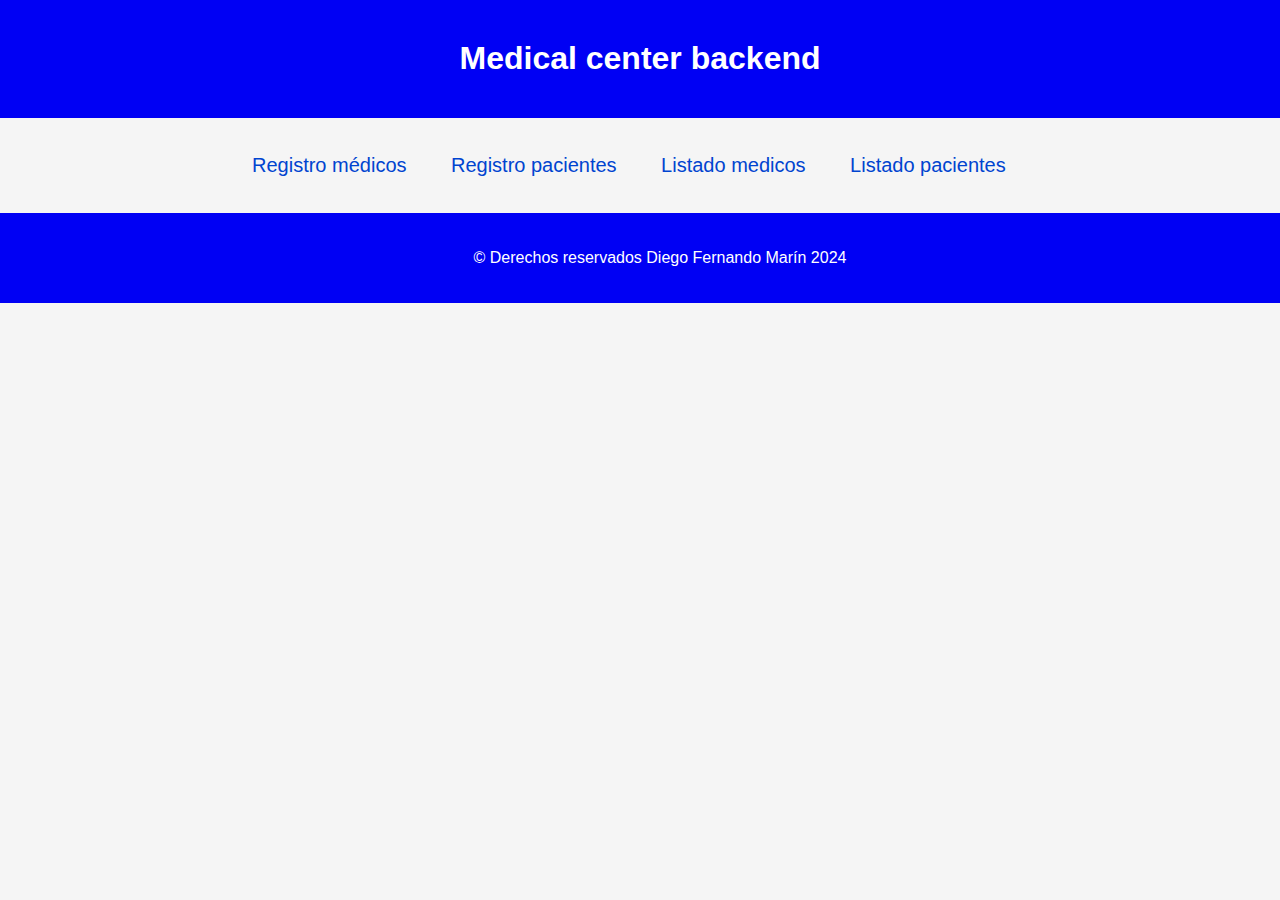
<file: index.html>
<!DOCTYPE html>
<html lang="en">
<head>
    <meta charset="UTF-8">
    <meta name="viewport" content="width=device-width, initial-scale=1.0">
    <title>Medical center backend</title>
    <link rel="stylesheet" href="./styles/style.css">
    
</head>
<body>
<!-- Cabecera  del sitio Web-->
    <header>
        <h1>Medical center backend</h1>
    </header>

    <main class="listado-container">
        <ul class="listado-servicios">
            <li><a href="./html/registro-medicos.html"> Registro médicos</a></li>
            <li><a href="./html/registro-pacientes.html"> Registro pacientes</a></li>
            <li><a href="./html/listado-medicos.html">Listado medicos</a></li>
            <li><a href="./html/listado-pacientes.html">Listado pacientes </a></li>
        </ul>
    </main>
    <footer>  
        <p class="copyright"> &copy Derechos reservados Diego Fernando Marín 2024</p>
    </footer>
</body>
</html>
</file>
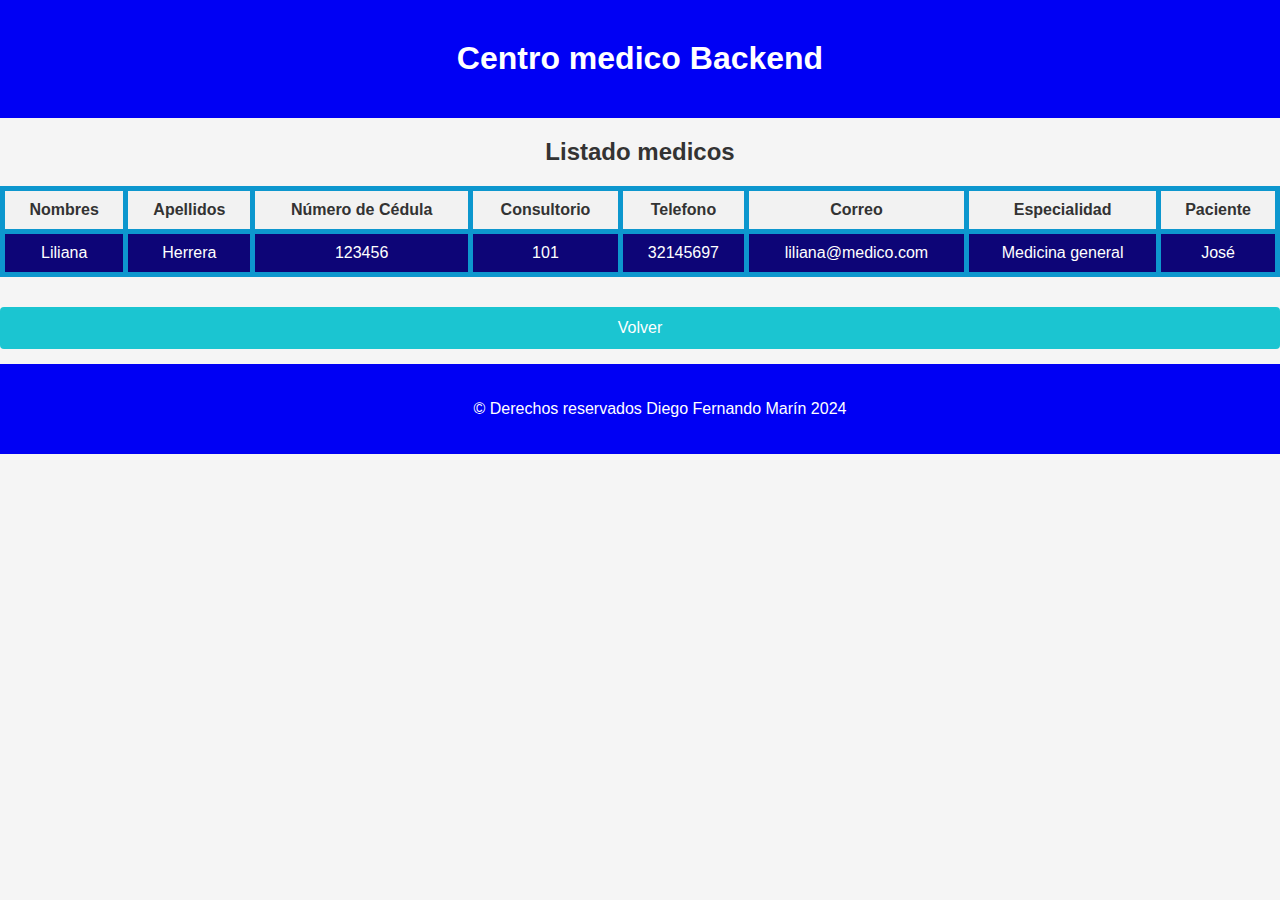
<file: html/listado-medicos.html>
<!DOCTYPE html>
<html lang="en">
<head>
    <meta charset="UTF-8">
    <meta name="viewport" content="width=device-width, initial-scale=1.0">
    <title>Listado medicos</title>
    <link rel="stylesheet" href="/styles/style.css">
</head>
<body>
    <header>
        <h1>Centro medico Backend</h1>
    </header>
    <main>
        <h2>Listado medicos</h2>
        <table>
            <thead>
                <tr>
                    <th>Nombres</th>
                    <th>Apellidos</th>
                    <th>Número de Cédula</th>
                    <th>Consultorio</th>
                    <th>Telefono</th>
                    <th>Correo</th>
                    <th>Especialidad</th>
                    <th>Paciente</th>
                </tr>
            </thead>
            <tbody id="cuerpo-tabla-medicos">
                <!-- Se agrega el contenido dinamicamente por medio de JS -->
                <tr>
                    <td>Liliana</td>
                    <td>Herrera</td>
                    <td>123456</td>
                    <td>101</td>
                    <td>32145697</td>
                    <td>liliana@medico.com</td>
                    <td>Medicina general</td>
                    <td>José</td>
                </tr>
            </tbody>
        </table>
        <a href="/index.html"><input type="button" value="Volver"></a>
    </main>
    <footer>
        
        <p class="copyright"> &copy Derechos reservados Diego Fernando Marín 2024</p>
    </footer>
    <script src="/app.js"></script>
</body>
</html>
</file>
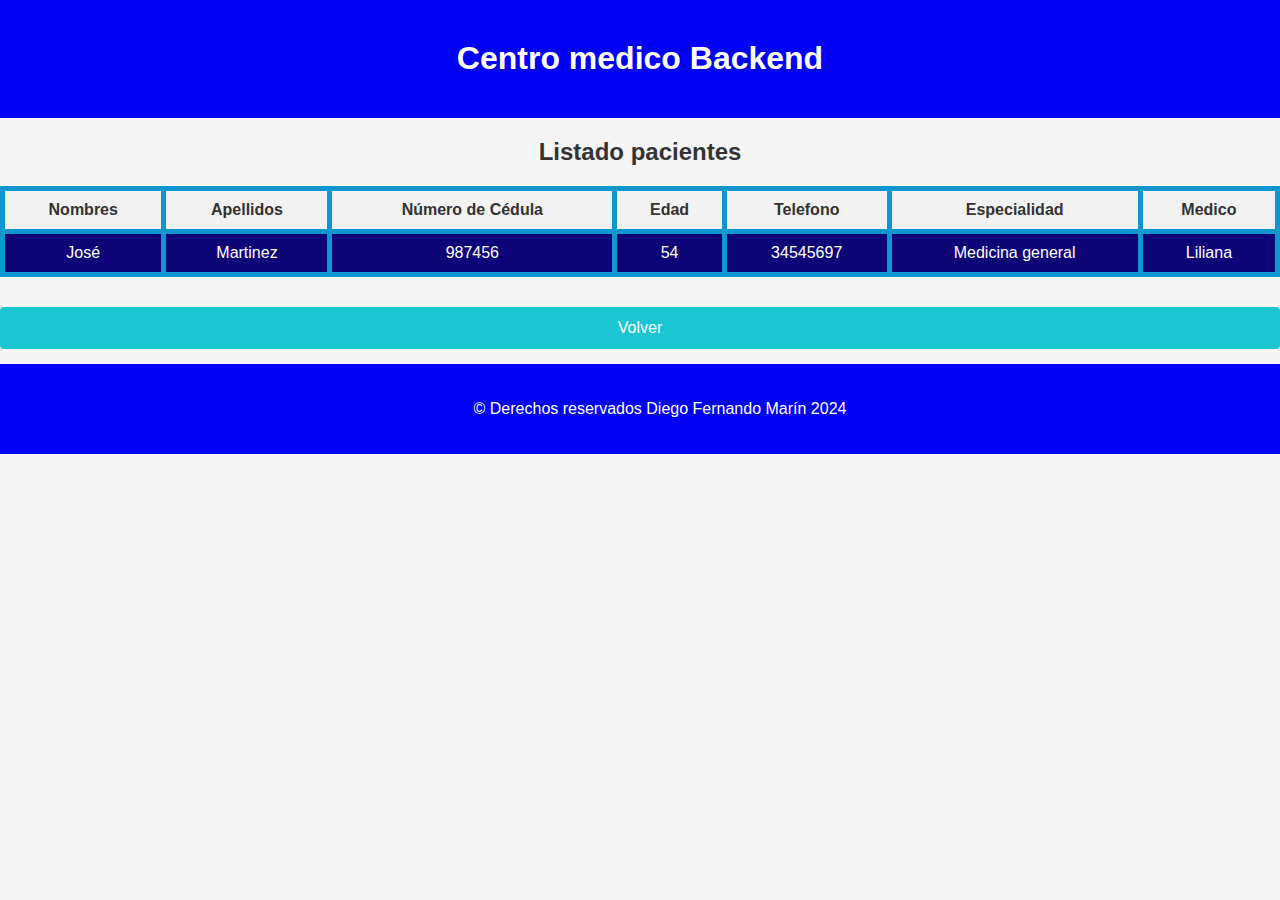
<file: html/listado-pacientes.html>
<!DOCTYPE html>
<html lang="en">
<head>
    <meta charset="UTF-8">
    <meta name="viewport" content="width=device-width, initial-scale=1.0">
    <title>Listado pacientes</title>
    <link rel="stylesheet" href="/styles/style.css">
</head>
<body>
    <header>
        <h1>Centro medico Backend</h1>
    </header>
    <main>
        <h2>Listado pacientes</h2>
        <table>
            <thead>
                <tr>
                    <th>Nombres</th>
                    <th>Apellidos</th>
                    <th>Número de Cédula</th>
                    <th>Edad</th>
                    <th>Telefono</th>
                    <th>Especialidad</th>
                    <th>Medico</th>
                </tr>
            </thead>
            <tbody id="cuerpo-tabla-pacientes">
                <!-- Se agraga el contenido dinamicamente por medio de JS -->
                <tr>
                    <td>José</td>
                    <td>Martinez</td>
                    <td>987456</td>
                    <td>54</td>
                    <td>34545697</td>
                    <td>Medicina general</td>
                    <td>Liliana</td>
                </tr>
            </tbody>
        </table>
        <a href="../index.html"><input type="button" value="Volver"></a>
    </main>
    <footer>
        <p class="copyright"> &copy Derechos reservados Diego Fernando Marín 2024</p>
    </footer>
    <script src="/app.js"></script>
</body>
</html>
</file>
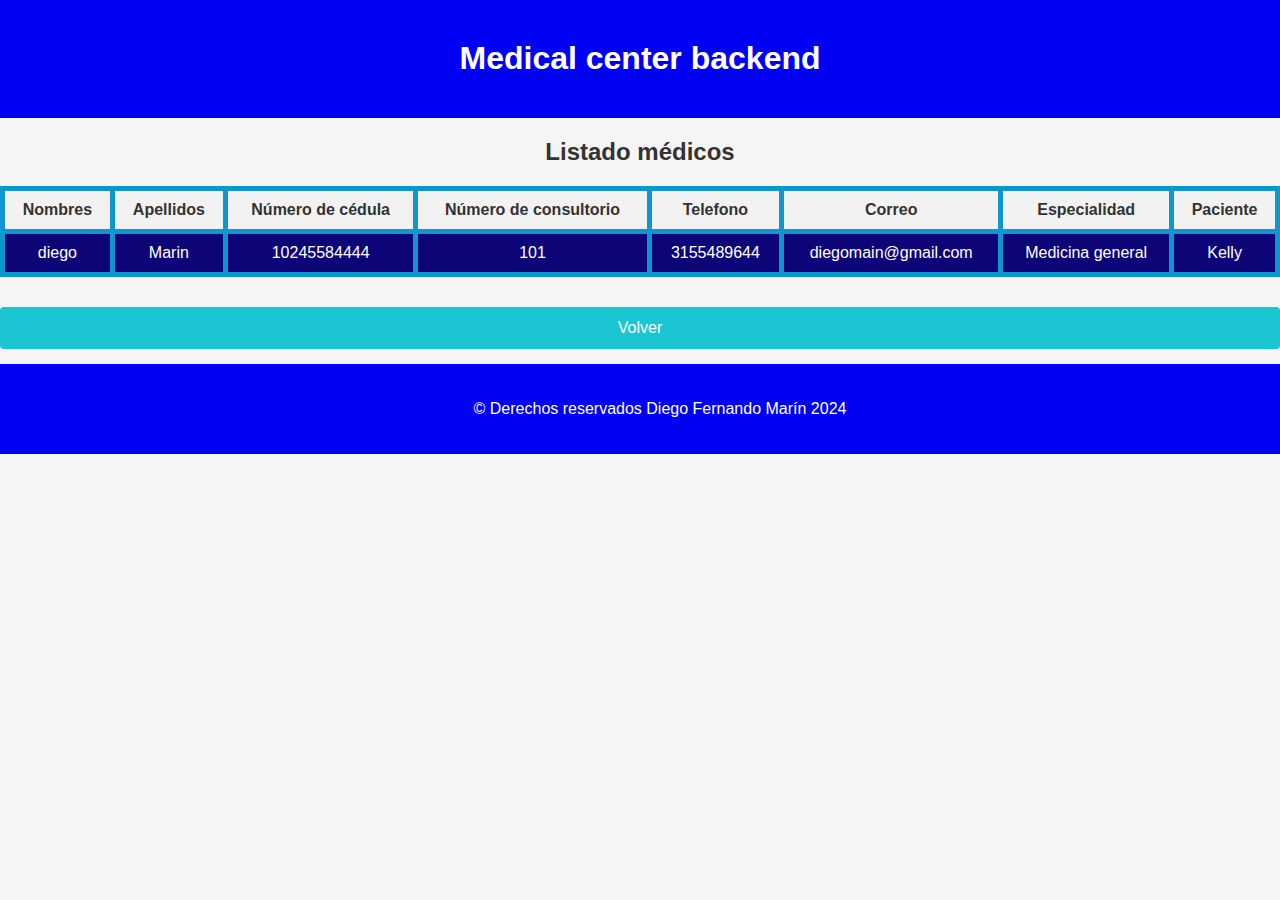
<file: html/medicos.html>
<!-- LISTADO MEDICOS -->
<!DOCTYPE html>
<html lang="en">
<head>
    <meta charset="UTF-8">
    <meta name="viewport" content="width=device-width, initial-scale=1.0">
    <title>Listado médicos</title>
    <link rel="stylesheet" href="/styles/style.css">
</head>
<body>
    <header>
        <h1>Medical center backend</h1>
    </header>
    <main>  
        <h2>Listado médicos</h2>
        <table>
           <thead>
                <tr>    
                    <th>Nombres</th>
                    <th>Apellidos</th>
                    <th>Número de cédula</th>
                    <th>Número de consultorio</th>
                    <th>Telefono</th>
                    <th>Correo</th>
                    <th>Especialidad</th>
                    <th>Paciente</th>
                </tr>
           </thead>

           <tbody>
            <!-- SE AGREGA EL CONTENIDO DINAMICAMENTE POR MEDIO DE JS -->
            <tr>
                <td>diego</td>
                <td>Marin</td>
                <td>10245584444</td>
                <td>101</td>
                <td>3155489644</td>
                <td>diegomain@gmail.com</td>
                <td>Medicina general</td>
                <td>Kelly</td>
            </tr>
           </tbody>
        </table>
       <a href="/index.html"><input type="button" value="Volver"></a>
    </main>
    <footer>
        <p class="copyright"> &copy Derechos reservados Diego Fernando Marín 2024</p>
    </footer>
</body>
</html>
</file>
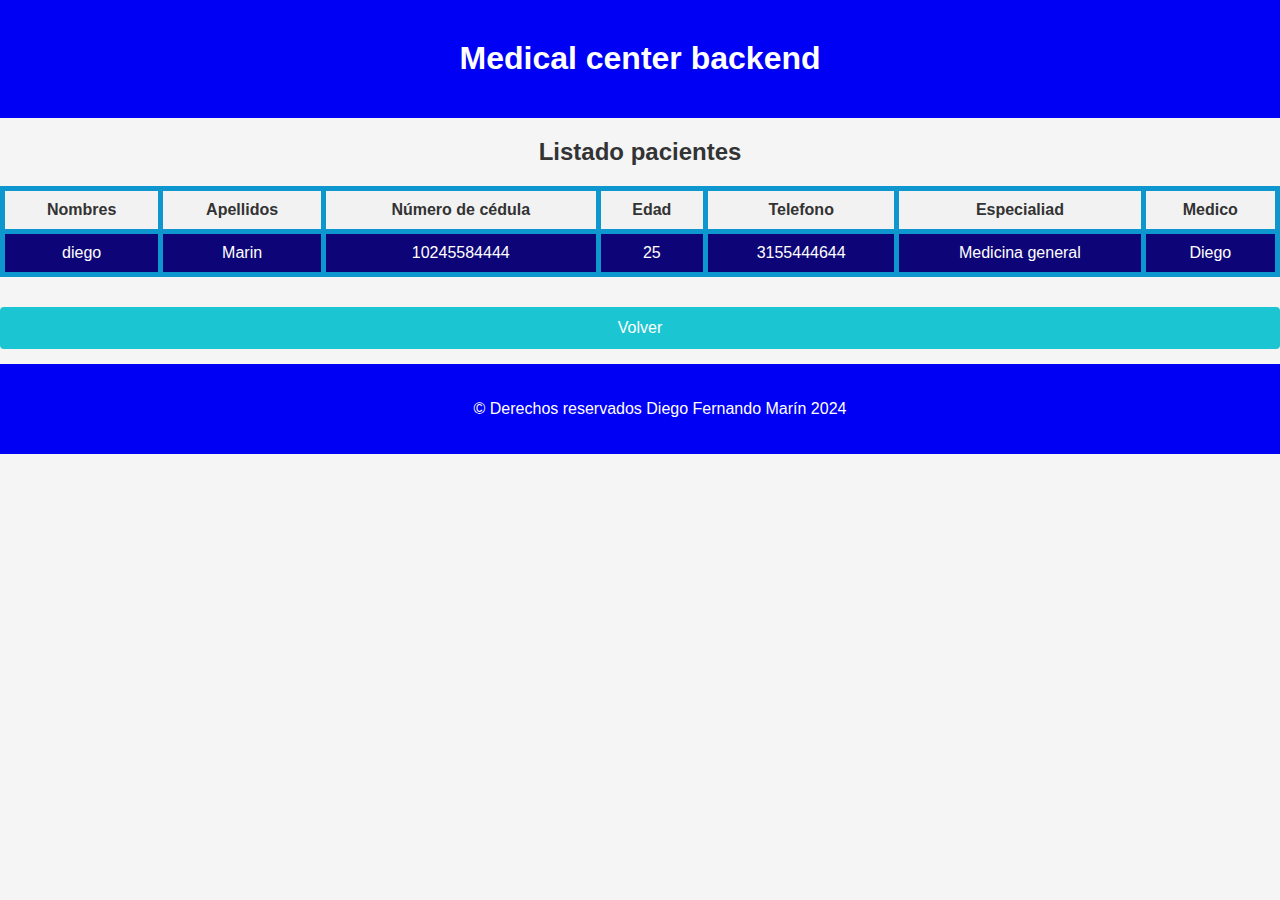
<file: html/pacientes.html>
<!-- LISTADO MEDICOS -->
<!DOCTYPE html>
<html lang="en">
<head>
    <meta charset="UTF-8">
    <meta name="viewport" content="width=device-width, initial-scale=1.0">
    <title>Listado pacientes</title>
    <link rel="stylesheet" href="/styles/style.css">
</head>
<body>
    <header>
        <h1>Medical center backend</h1>
    </header>
    <main>  
        <h2>Listado pacientes</h2>
        <table>
           <thead>
                <tr>    
                    <th>Nombres</th>
                    <th>Apellidos</th>
                    <th>Número de cédula</th>
                    <th>Edad</th>
                    <th>Telefono</th>
                    <th>Especialiad</th>
                    <th>Medico</th>
                </tr>
           </thead>

           <tbody>
            <!-- SE AGREGA EL CONTENIDO DINAMICAMENTE POR MEDIO DE JS -->
            <tr>
                <td>diego</td>
                <td>Marin</td>
                <td>10245584444</td>
                <td>25</td>
                <td>3155444644</td>
                <td>Medicina general</td>
                <td>Diego</td>
            </tr>
           </tbody>
        </table>
        <a href="/index.html"><input type="button" value="Volver"></a>
    </main>
    <footer>
        <p class="copyright"> &copy Derechos reservados Diego Fernando Marín 2024</p>
    </footer>
</body>
</html>
</file>
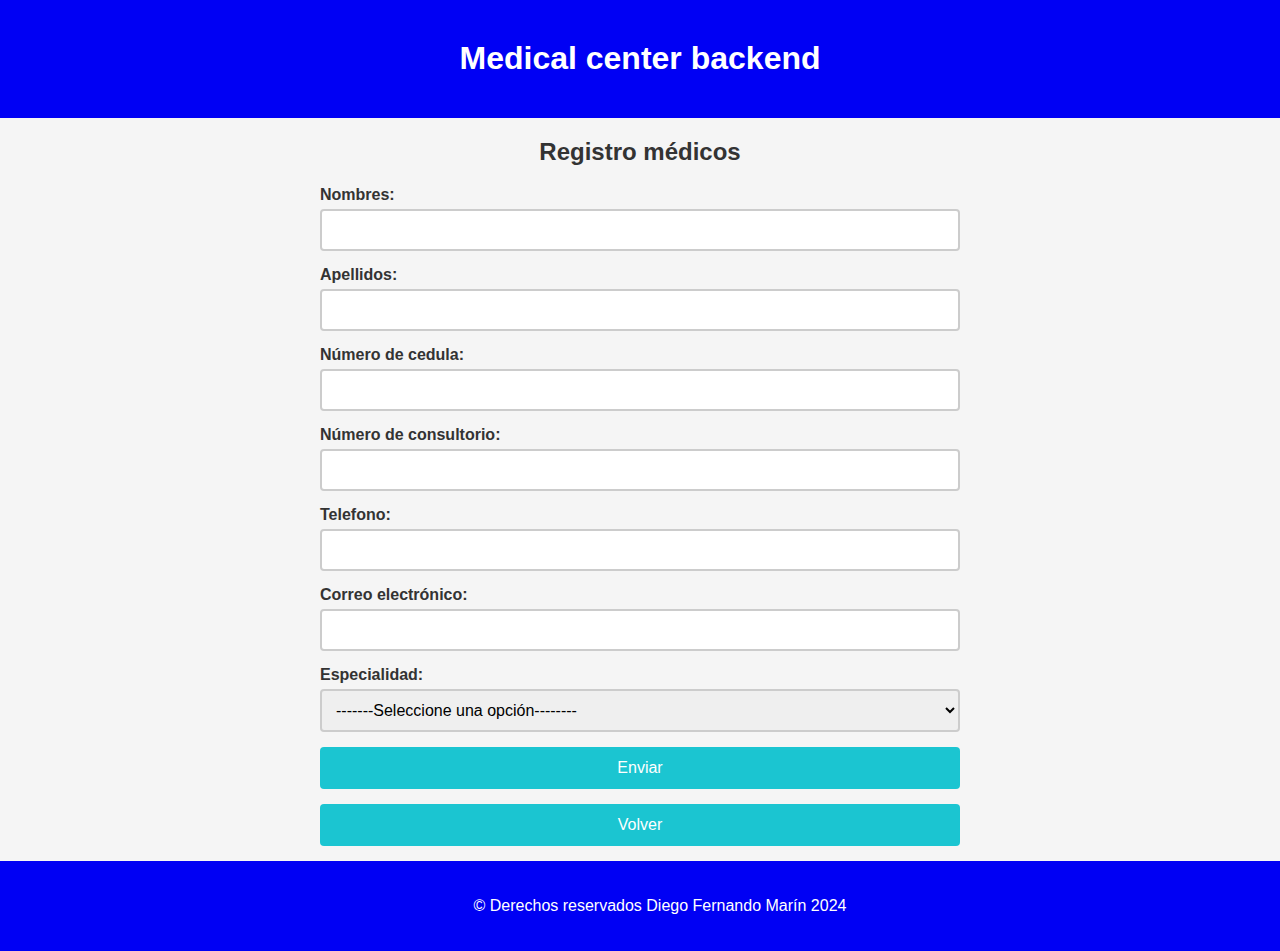
<file: html/registro-medicos.html>
<!DOCTYPE html>
<html lang="en">
<head>
    <meta charset="UTF-8">
    <meta name="viewport" content="width=device-width, initial-scale=1.0">
    <title>Registro médicos</title>
    <link rel="stylesheet" href="/styles/style.css">
</head>
<body>
    <header>
        <h1>Medical center backend</h1>
    </header>
    <main>
        <h2>Registro médicos</h2>
        <div class="container-form">
            <form id="registro-medicos-form">
                <label for ="nombres">Nombres:</label>
                <input type="text"  id="nombres" name="nombres">
                <label for ="apellidos">Apellidos:</label>
                <input type="text"  id="apellidos" name="apellidos">
                <label for="cedula">Número de cedula:</label>
                <input type="number" id="cedula" name="cedula" required>
                <label for="consultorio">Número de consultorio:</label>
                <input type="number" id="consultorio" name="consultorio" required>
                <label for="telefono">Telefono:</label>
                <input type="tel" name="telefono" id="telefono">
                <label for="correo">Correo electrónico:</label>
                <input type="email" id="correo" name="correo" required >
    
                <label for="especialidad">Especialidad:</label>
    
                <select name="especialidad" id="especialidad" required>
    
                    <option>-------Seleccione una opción--------</option>
                    <option value="Medicina general">Medicina general</option>
                    <option value="cardiologia">Cardiologia</option>
                    <option value="Medicina interna">Medicina interna</option>
                    <option value="dermatologia">Dermatologia</option>
                    <option value="rehabilitacion fisica">Rehabilitación física</option>
                    <option value="psicologia">Psicología</option>
                    <option value="odontologia">Odontología</option>
                    <option value="radiologia">Radiología</option>
    
                </select>
                <input type="submit" value="Enviar">
            </form>
        <a href="/index.html"><input type="button" value="Volver"></a>
    </div>
    </main>
    <footer>  

        <script src="/app.js"></script>
        <p class="copyright"> &copy Derechos reservados Diego Fernando Marín 2024</p>
    </footer>
</body>
</html>
</file>
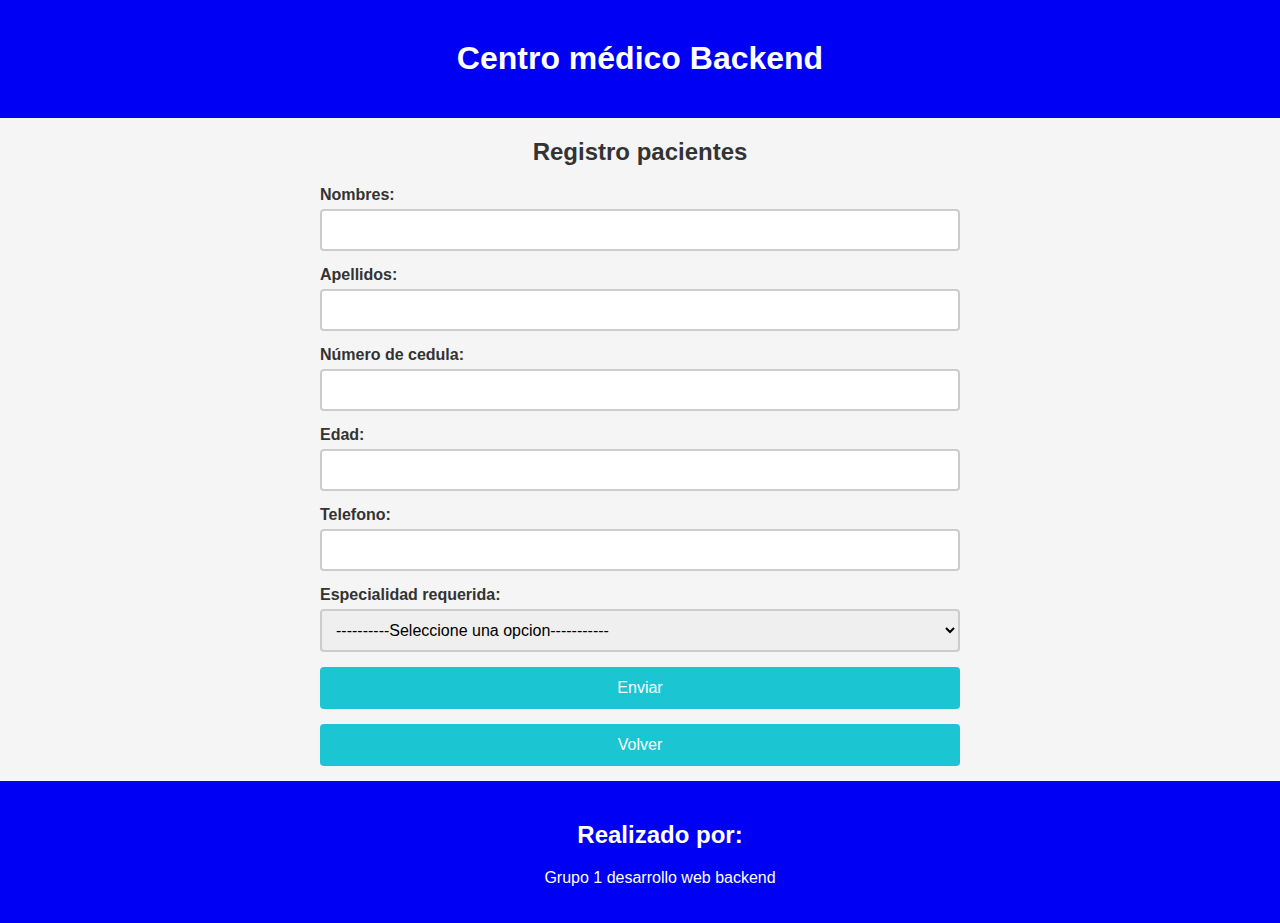
<file: html/registro-pacientes.html>
<!DOCTYPE html>
<html lang="en">
<head>
    <meta charset="UTF-8">
    <meta name="viewport" content="width=device-width, initial-scale=1.0">
    <title>Registro pacientes</title>
    <link rel="stylesheet" href="/styles/style.css">
</head>
<body>
    <header>
        <h1>Centro médico Backend</h1>
    </header>
    <main>
        <h2>Registro pacientes</h2>
        <div class="container-form">
            <form id="registro-pacientes-form">
            <label for="nombres">Nombres:</label>
            <input type="text" id="nombres" name="nombres" required>
            <label for="apellidos">Apellidos:</label>
            <input type="text" id="apellidos" name="apellidos" required>
            <label for="cedula">Número de cedula:</label>
            <input type="number" id="cedula" name="cedula" required>
            <label for="edad">Edad:</label>
            <input type="number" id="edad" name="edad" required>
            <label for="telefono">Telefono:</label>
            <input type="tel" name="telefono" id="telefono" required>
            <label for="especialidad">Especialidad requerida:</label>
            <select name="especialidad" id="especialidad" required>
                <option value="">----------Seleccione una opcion-----------</option>
                <option value="Medicina general">Medicina general</option>
                <option value="Cardiología">Cardiología</option>
                <option value="Medicina interna">Medicina interna</option>
                <option value="Dermatología">Dermatología</option>
                <option value="Rehabilitación física">Rehabilitación física</option>
                <option value="Psicología">Psicología</option>
                <option value="Odontología">Odontología</option>
                <option value="Radiología">Radiología</option>
            </select>
            <input type="submit" value="Enviar">
        </form>
        <a href="/index.html"><input type="button" value="Volver"></a>
        </div>
    </main>
    <footer>
        <h2>Realizado por:</h2>
        <p>Grupo 1 desarrollo web backend</p>
    </footer>
    <script src="/app.js"></script>
</body>
</html>
</file>
<file: styles/style.css>
/* Estilos CSS para el formulario */
body {
    font-family: 'Segoe UI', Tahoma, Geneva, Verdana, sans-serif;
    background-color: #f5f5f5;
    color: #333;
    margin: 0;
    padding: 0;
    background-image:url('https://lh5.googleusercontent.com/proxy/lcYA4Fs2oew6Z9tcEMrhDscm0E0t7F4C66yWQ8jf7bgIgOJL2360Sxhpd0RqF9jicrUGc7iYBMwuy5_GxjVRVWLzkxaMuXrc7eLw1UWIQdPm9VtRIjSs4GYSDEyvJwsNxYOddiP_Hfz8t76U') ;
}

header, footer {
    background-color: #0000f4;
    color: #fff;
    padding: 20px;
}

footer{
    position: static;
    bottom: 0;
    width: 100%;
}

footer p {
    text-align: center;
}

h1,
h2 {
    margin-top: 20px;
    text-align: center;
}

main {
    width: 100%;
    margin: auto;
    background-size: cover;
}   

li{
    list-style: none;
    display: inline-block;
    padding: 20px;
}

.container-form{
    max-width: 50%;
    margin: auto;
}

label {
    display: block;
    margin-bottom: 5px;
    font-weight: bold;
}

input,
select {
    display: block;
    width: 100%;
    margin-bottom: 15px;
    padding: 10px;
    border: 2px solid #ccc;
    border-radius: 4px;
    font-size: 16px;
    font-family: sans-serif;
    box-sizing: border-box;
}

input[type="submit"],
input[type="button"] {
    background-color: #1bc5d1;
    color: white;
    border: none;
    border-radius: 4px;
    cursor: pointer;
    padding: 12px 20px;
    font-size: 16px;
    font-family: sans-serif;
    transition: background-color 0.3s ease;
}

input[type="submit"]:hover {
    background-color: #70eff3;
}

span {
    color: red;
}

/* Estilos CSS para las tablas */
table {
    border-collapse: collapse;
    width: 100%;
    font-size: 16px;
    font-family: sans-serif;
    margin-bottom: 30px;
}

th,
td {
    padding: 10px;
    text-align: center;
    border: 5px solid #0d97ce;
    background-color: #0d0577;


}

td {
    color: #fff;
}

th {
    background-color: #f2f2f2;
    font-weight: bold;
}

.tabla-container {
    max-width: 80%;
}

.listado-container {
    max-width: 70%;
}
.boton-container {
    margin-block: 30px;
}
a{
    text-decoration: none;
}
.listado-servicios a {
    color: #0044d0;
    font-size: 20px;
}

.listado-servicios li::marker {
    content: 🐾;
}
</file>
